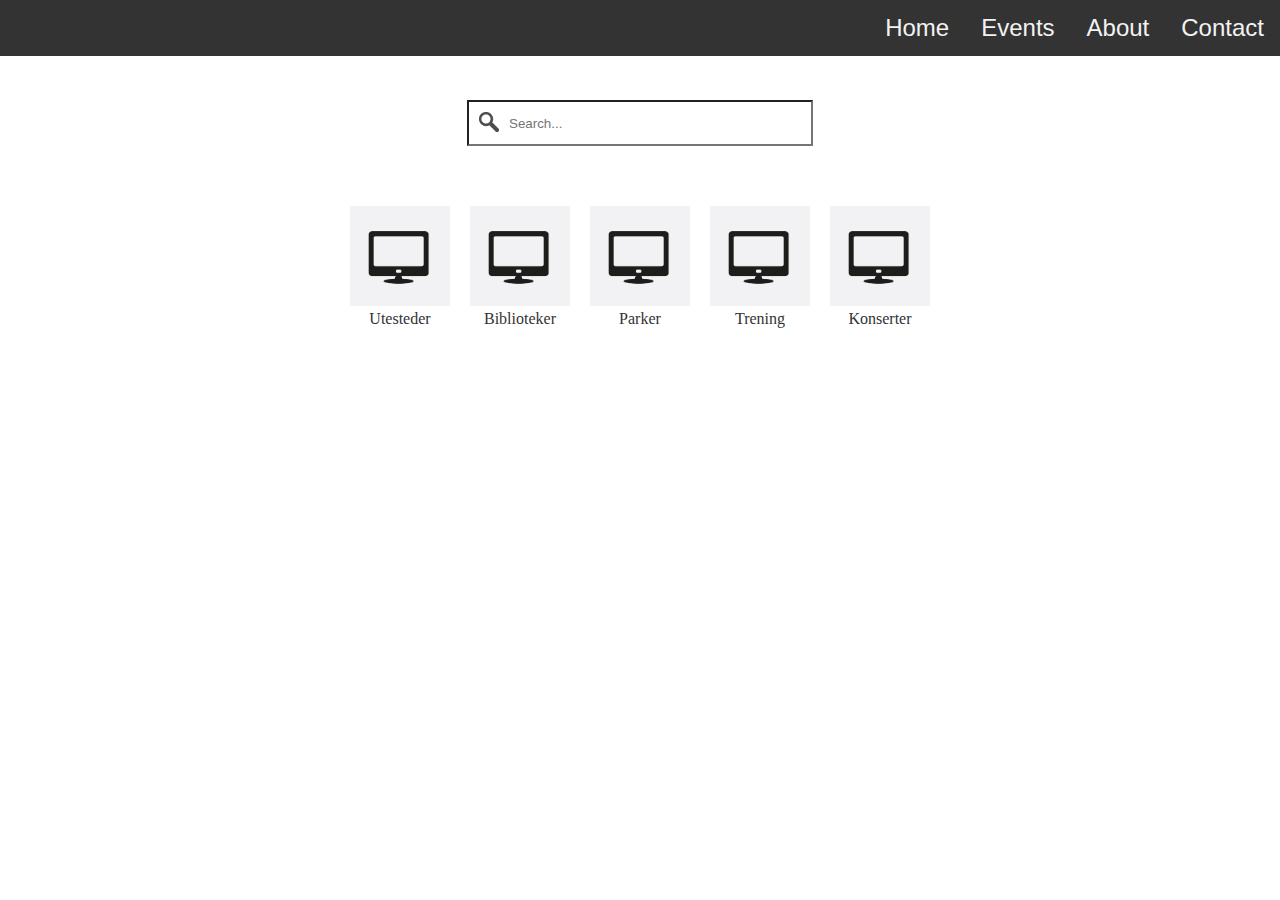
<file: hovedside.html>
<!DOCTYPE html>
<html>
<head>
<meta charset="utf-8">
<meta http-equiv="X-UA-Compatible" content="IE=edge">
<meta name="viewport" content="width=device-width, initial-scale=1">

<link rel="stylesheet" type="text/css" href="hovedside.css"/>
    
<title>Westerdals</title>

</head>
<body>
	<div class="topnav">
  		<a href="#contact">Contact</a>
 		<a href="#about">About</a>
        <a href="#events">Events</a>
        <a href="#home">Home</a>
	</div>
    
    <div class="searchbox">
        <input type="text" name="search" class="search" placeholder="Search...">
    </div>
    
    <div class="categoriesbox">
    <div class="icon">
        <a href="#home">
        <img src="COLOURBOX95430431.jpg">
        <span>Utesteder</span>
        </a>
    </div>
    <div class="icon">
        <a href="#home">
        <img src="COLOURBOX95430431.jpg">
        <span>Biblioteker</span>
        </a>
    </div>
    <div class="icon">
        <a href="#home">
        <img src="COLOURBOX95430431.jpg">
        <span>Parker</span>
        </a>
    </div>
    <div class="icon">
        <a href="#home">
        <img src="COLOURBOX95430431.jpg">
        <span>Trening</span>
        </a>
    </div>
    <div class="icon">
        <a href="#home">
        <img src="COLOURBOX95430431.jpg">
        <span>Konserter</span>
        </a>
    </div>
    </div>
    
    <div class="eventbox">
        
    </div>
    
</body>
</html>
</file>
<file: hovedside.css>
body {
    margin: 0px;
}

a {
    text-decoration: none;
    color: #333;
}

a:hover {
    text-decoration: underline;
    color: #333;
}

a:active {
    text-decoration: none;
    color: #000;
}

/* Endre stil på toppmeny */
.topnav {
    position: fixed;
    top: 0px;
    background-color: #333;
    width: 100%;
    overflow: hidden;
    z-index: 1;
}

/* Endre stil på linkene inni toppmeny */
.topnav a {
    float: right;
    display: block;
    color: #f2f2f2;
    text-align: center;
    padding: 14px 16px;
    text-decoration: none;
    font-size: 24px;
    font-family: Arial;
}

/* Endre stil på hover link i toppmeny*/
.topnav a:hover {
    background-color: #ddd;
    color: #000;
}

/* Endre stil på active/current link i toppmeny */
.topnav a.active {
    background-color: #4CAF50;
    color: #fff;
}

/* Endre stil på søkeboks */
.searchbox {
    overflow: hidden;
    position: relative;
    margin-top: 100px;
    margin-bottom: 50px;
    text-align: center;
}

/* Endre stil på søkefelt */
 .search {
    width: 300px;
    height: 40px;
    background-color: #fff;
    background-image: url('COLOURBOX15287877.jpg');
    background-size: 20px 20px;
    background-position: 10px 10px; 
    background-repeat: no-repeat;
    padding-left: 40px;
}

/* Endre stil på kategoriboks */
.categoriesbox {
    overflow: hidden;
    position: relative;
    margin: auto;
    margin-bottom: 50px;
    width: 600px;
    height: 140px;
    text-align: center;
}

/* Endre stil på ikoner */
.icon {
    float: left;
    padding: 10px;
}

/* Endre stil på ikon tekst */
.icon span {
    display:block;
}

/* Endre stil på ikon bilde */
.icon img {
    width: 100px;
    height: 100px;
}

/* Endre stil på eventboks */
.eventbox {
    overflow: hidden;
    position: relative;
    margin: auto;
    margin-top: 50px;
    margin-bottom: 50px;
    width: 920px;
    height: 100%;
    display: block;
}

/* Endre stil på eventer */
.event {
    overflow: hidden;
    float: left;
    width: 200px;
    height: 100%;
    padding: 5px;
    margin: 10px;
    background-color: #F2F2F4;
}

/* Endre stil på event bilde */
.event img {
    width: 190px;
    padding: 5px;
}

/* Endre stil på event tekst */
.event p {
    float: left;
    padding: 5px;
}

.event h5 {
    letter-spacing: 2px;
    margin: 0px;
    font-size: 24px;
    padding: 5px;
}

.event h6 {
    font-size: 16px;
    margin: 0px;
    padding: 5px;
}

/* Endre stil på footer */
footer {
    position: relative;
    bottom: 0px;
    display:block;
    background-color: #F2F2F4;
    padding: 50px;
    text-align: center;
}
</file>
